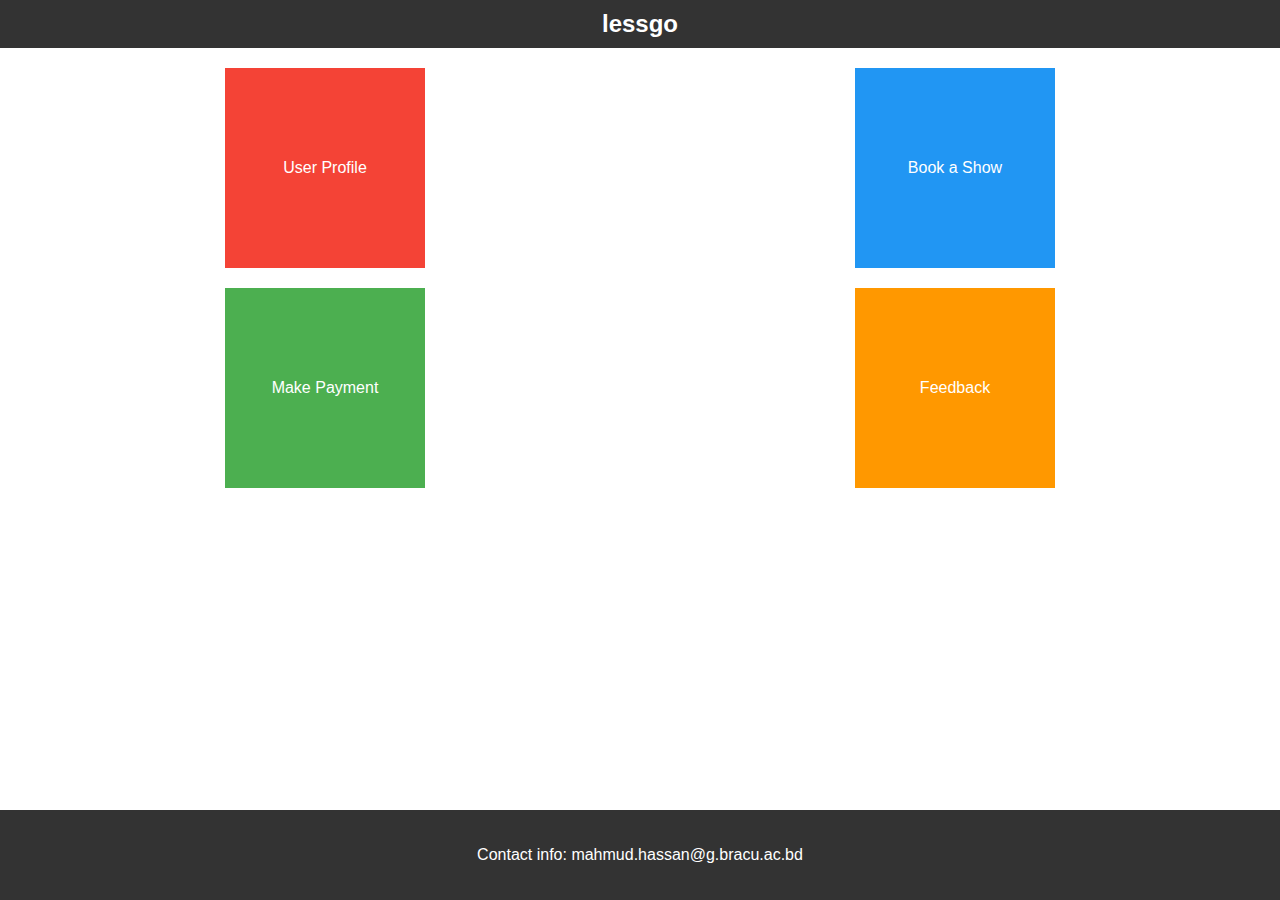
<file: src/main/resources/static/index.html>
<!DOCTYPE html>
<html lang="en">

<head>
    <meta charset="UTF-8">
    <meta name="viewport" content="width=device-width, initial-scale=1.0">
    <title>Lessgo - Homepage</title>
    <style>
        /* Common styles for the entire page */
        body {
            margin: 0;
            padding: 0;
            font-family: Arial, sans-serif;
            display: flex;
            flex-direction: column;
            min-height: 100vh;
        }

        /* Topbar styles */
        .topbar {
            background-color: #333;
            color: #fff;
            padding: 10px;
            text-align: center;
        }

        .logo {
            font-size: 24px;
            font-weight: bold;
            text-decoration: none;
            color: #fff;
        }

        /* Box styles */
        .container {
            display: grid;
            grid-template-columns: repeat(2, 1fr);
            gap: 20px;
            justify-items: center;
            align-items: center;
            margin: 20px;
        }

        .box {
            width: 200px;
            height: 200px;
            background-color: #333;
            color: white;
            display: flex;
            justify-content: center;
            align-items: center;
            cursor: pointer;
        }

        /* Individual box colors */
        .box1 { background-color: #f44336; }
        .box2 { background-color: #2196F3; }
        .box3 { background-color: #4CAF50; }
        .box4 { background-color: #FF9800; }

        /* Footer styles */
        .footer {
            background-color: #333;
            color: #fff;
            text-align: center;
            padding: 20px;
            margin-top: auto; /* Push the footer to the bottom */
        }
    </style>
</head>

<body>

<div class="topbar">
    <a href="#" class="logo">lessgo</a>
</div>

<div class="container">
    <div class="box box1" onclick="redirectTo('http://localhost:8080/profile')">User Profile</div>
    <div class="box box2" onclick="redirectTo('http://localhost:8080/booking')">Book a Show</div>
    <div class="box box3" onclick="redirectTo('http://localhost:8080/payment')">Make Payment</div>
    <div class="box box4" onclick="redirectTo('http://localhost:8080/feedback')">Feedback</div>
</div>

<script>
    // Function to redirect to specified URL
    function redirectTo(url) {
        window.location.href = url;
    }
</script>

<div class="footer">
    <p>Contact info: mahmud.hassan@g.bracu.ac.bd</p>
</div>
</body>

</html>
</file>
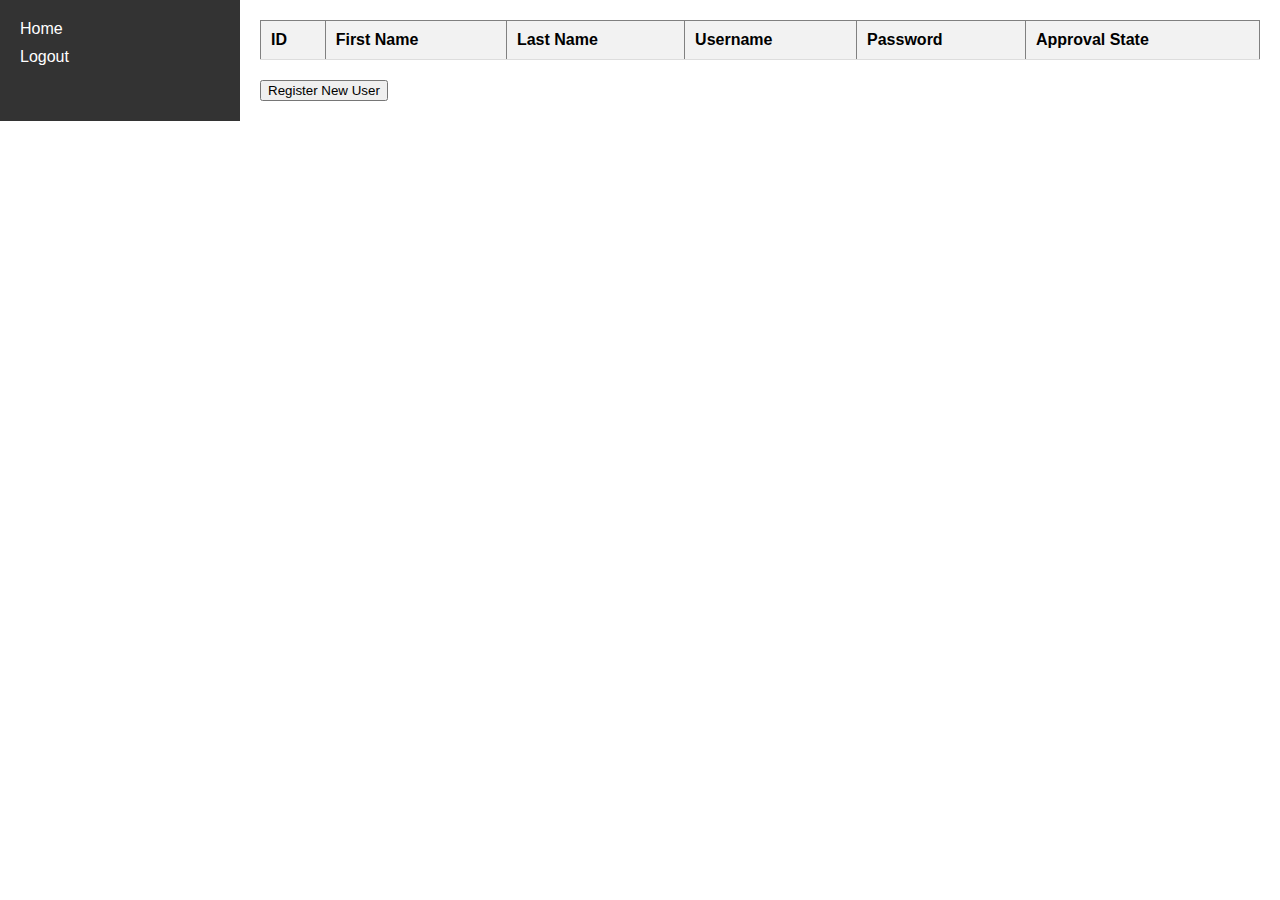
<file: src/main/resources/static/approvalboard.html>
<!DOCTYPE html>
<html lang="en">
<head>
    <meta charset="UTF-8">
    <title>Fetch Data and Create Table</title>
    <style>
        body {
            font-family: Arial, sans-serif;
            margin: 0;
            display: flex;
        }
        nav {
            background-color: #333;
            color: #fff;
            width: 200px;
            padding: 20px;
        }
        nav ul {
            list-style-type: none;
            padding: 0;
            margin: 0;
        }
        nav ul li {
            margin-bottom: 10px;
        }
        nav ul li a {
            color: #fff;
            text-decoration: none;
        }
        main {
            flex: 1;
            padding: 20px;
        }
        /* Rest of your table styling */
        table {
            width: 100%;
            border-collapse: collapse;
            margin-bottom: 20px;
        }
        th, td {
            padding: 10px;
            text-align: left;
            border-bottom: 1px solid #ddd;
        }
        th {
            background-color: #f2f2f2;
            font-weight: bold;
        }
        td {
            background-color: #fff;
        }
        tr:nth-child(even) td {
            background-color: #f9f9f9;
        }
        tr:hover td {
            background-color: #eaeaea;
        }
    </style>
</head>
<body>
<nav>
    <ul>
        <li><a href="http://localhost:8080/home.html">Home</a></li>
        <li><a href="http://localhost:8080/logout">Logout</a></li>
    </ul>
</nav>

<main>
    <table id="data-table" border="1">
        <thead>
        <tr>
            <th>ID</th>
            <th>First Name</th>
            <th>Last Name</th>
            <th>Username</th>
            <th>Password</th>
            <th>Approval State</th>
            <!-- Will be adding other info -->
        </tr>
        </thead>
        <tbody></tbody>
    </table>

    <button onclick="redirectToNewPage()">Register New User</button>
</main>

<script>

    function redirectToNewPage() {
        // Primary registration page
        window.location.href = 'registration.html';
    }

    document.addEventListener('DOMContentLoaded', () => {
        fetch('http://localhost:8080/getregistryrequests') // to be updated after frontend completes
            .then(response => response.json())
            .then(data => {
                createTable(data);
            })
            .catch(error => {
                console.error('Error fetching data:', error);
            });

        function createTable(data) {
            const tableBody = document.querySelector('#data-table tbody');

            data.forEach(item => {
                const row = document.createElement('tr');
                row.innerHTML = `
            <td>${item.id} </td>
            <td>${item.firstname}</td>
            <td>${item.lastname}</td>
            <td>${item.username}</td>
            <td>${item.password}</td>
            <td><button onclick="handleButtonClick(this, ${item.id})">Approve</button></td>
            <!-- For other fields-->
          `;
                tableBody.appendChild(row);
            });
        }
    });

    function handleButtonClick(button,id) {
        // Change button color to green
        button.style.backgroundColor = "green";

        // Disable the button
        button.disabled = true;

        // Optionally, you can remove the onclick attribute to prevent further clicks
        button.removeAttribute("onclick");


        fetch(`http://localhost:8080/permit/${id}`, {
            method: 'GET',
            headers: {
                'Content-Type': 'application/json'
            }
        })
            .then(response => {
                if (!response.ok) {
                    throw new Error('Network response was not ok');
                }
                return response.json();
            })
            .then(data => {
                console.log('Permit data received:', data);
                // Remove the row associated with the approved item

            })
            .catch(error => {
                console.error('There was an error with the fetch request:', error);
                // Must Handle errors here
            });


    }



    function fetchPermitById(button,id) {

        // Change button color to green
        button.style.backgroundColor = "green";

        // Disable the button
        button.disabled = true;

        button.removeAttribute("onclick");



    }
</script>
</body>
</html>
</file>
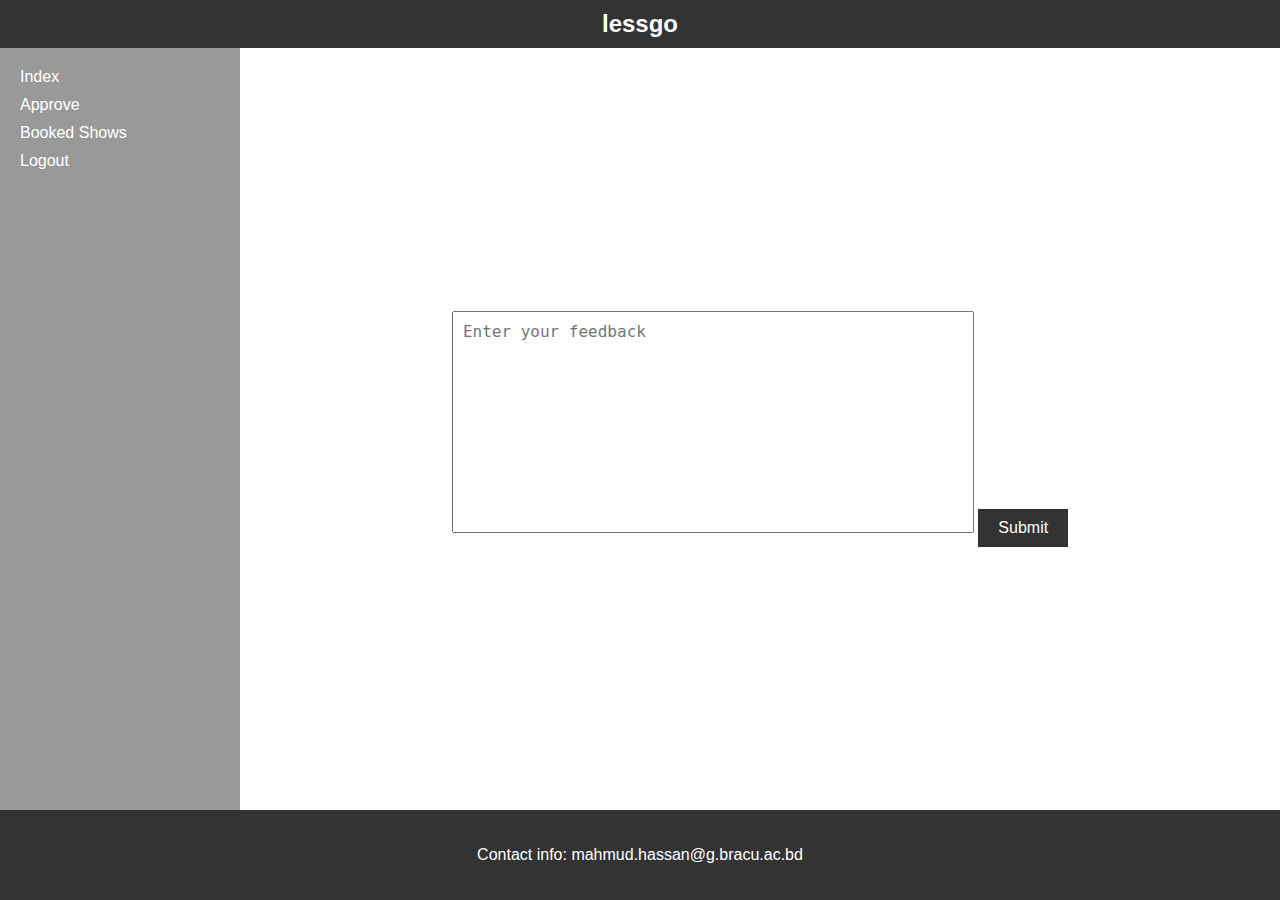
<file: src/main/resources/static/feedback.html>
<!DOCTYPE html>
<html lang="en">

<head>
  <meta charset="UTF-8">
  <meta name="viewport" content="width=device-width, initial-scale=1.0">
  <title>Lessgo - Homepage</title>
  <style>
    /* Add your CSS styles here */
    body {
      margin: 0;
      padding: 0;
      font-family: Arial, sans-serif;
      display: flex;
      flex-direction: column;
      height: 100vh;
    }

    .topbar {
      background-color: #333;
      color: #fff;
      padding: 10px;
      text-align: center;
    }

    .logo {
      font-size: 24px;
      font-weight: bold;
      text-decoration: none;
      color: #fff;
    }

    .container {
      display: flex;
      flex: 1;
    }

    .sidebar {
      width: 200px;
      background-color: #999;
      color: white;
      padding: 20px;
      display: flex;
      flex-direction: column;
    }

    .sidebar a {
      color: white;
      text-decoration: none;
      margin-bottom: 10px;
    }

    .sidebar a:hover {
      color: lightgray;
    }

    .feedback-form {
      flex: 1;
      display: flex;
      justify-content: center;
      align-items: center;
    }

    .feedback-input {
      width: 500px;
      height: 200px;
      padding: 10px;
      font-size: 16px;
      resize: none; /* Prevent resizing of textarea */
    }

    .submit-btn {
      padding: 10px 20px;
      background-color: #333;
      color: white;
      border: none;
      cursor: pointer;
      font-size: 16px;
    }

    .submit-btn:hover {
      background-color: #555;
    }

    .footer {
      background-color: #333;
      color: #fff;
      text-align: center;
      padding: 20px;
    }
  </style>
</head>

<body>
<div class="topbar">
  <a href="#" class="logo">lessgo</a>
</div>

<div class="container">
  <div class="sidebar">
    <a href="http://localhost:8080/index.html">Index</a>
    <a href="http://localhost:8080/approvalwindow">Approve</a>
    <a href="http://localhost:8080/bookedshows">Booked Shows</a>
    <a href="http://localhost:8080/logout">Logout</a>
  </div>

  <div class="feedback-form">
    <form id="feedbackForm">
      <textarea class="feedback-input" id="feedbackInput" placeholder="Enter your feedback"></textarea>
      <button type="submit" class="submit-btn">Submit</button>
    </form>
  </div>

</div>

<div class="footer">
  <p>Contact info: mahmud.hassan@g.bracu.ac.bd</p>
</div>

<script>
  // JavaScript code to handle form submission
  document.getElementById('feedbackForm').addEventListener('submit', function(event) {
    event.preventDefault(); // Prevent the default form submission

    // Get the feedback input value
    const feedback = document.getElementById('feedbackInput').value;

    // Prepare the data to send in the POST request
    const data = {
      id: 1,
      feedback: feedback
    };

    // Send a POST request using fetch
    fetch('http://localhost:8080/feedbackpost', {
      method: 'POST',
      headers: {
        'Content-Type': 'application/json'
      },
      body: JSON.stringify(data)
    })
            .then(response => {
              // Handle the response from the server
              // For example, you can show a success message to the user
              console.log('Feedback submitted successfully');
            })
            .catch(error => {
              // Handle any errors that occur during the fetch
              console.error('Error:', error);
            });
  });
</script>
</body>

</html>
</file>
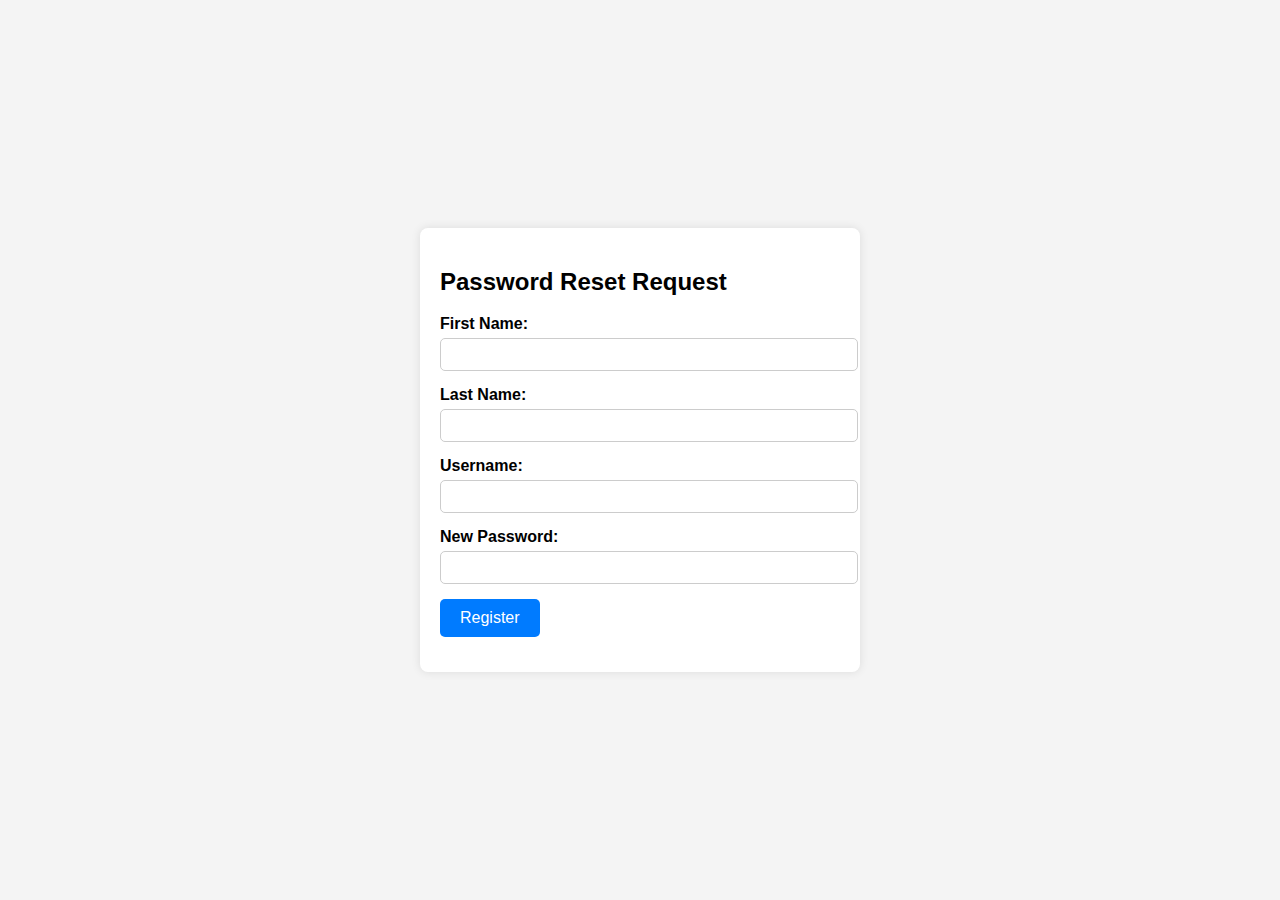
<file: src/main/resources/static/forgotpassword.html>
<!DOCTYPE html>
<html>
<head>
    <title>Forgot Password</title>
    <style>
        body {
            font-family: Arial, sans-serif;
            background-color: #f4f4f4;
            margin: 0;
            padding: 0;
            display: flex;
            justify-content: center;
            align-items: center;
            height: 100vh;
        }

        .container {
            background-color: #fff;
            padding: 20px;
            border-radius: 8px;
            box-shadow: 0 0 10px rgba(0, 0, 0, 0.1);
            width: 400px;
        }

        .form-group {
            margin-bottom: 15px;
        }

        .form-group label {
            display: block;
            margin-bottom: 5px;
            font-weight: bold;
        }

        .form-group input[type="text"],
        .form-group input[type="password"],
        .form-group input[type="number"] {
            width: 100%;
            padding: 8px;
            border-radius: 5px;
            border: 1px solid #ccc;
        }

        .form-group input[type="submit"] {
            background-color: #007bff;
            color: #fff;
            border: none;
            padding: 10px 20px;
            border-radius: 5px;
            cursor: pointer;
            font-size: 16px;
        }

        .form-group input[type="submit"]:hover {
            background-color: #0056b3;
        }
    </style>
</head>
<body>
<div class="container">
    <h2>Password Reset Request</h2>
    <form id="postDataForm">
        <div class="form-group">
            <label for="firstname">First Name:</label>
            <input type="text" id="firstname" name="firstname" required>
        </div>

        <div class="form-group">
            <label for="lastname">Last Name:</label>
            <input type="text" id="lastname" name="lastname" required>
        </div>

        <div class="form-group">
            <label for="username">Username:</label>
            <input type="text" id="username" name="username" required>
        </div>

        <div class="form-group">
            <label for="password">New Password:</label>
            <input type="password" id="password" name="password" required>
        </div>

        <div class="form-group">
            <input type="submit" value="Register">
        </div>
    </form>
</div>

<script>
    document.getElementById('postDataForm').addEventListener('submit', function(event) {
        event.preventDefault();

        const formData = new FormData(this);

        const data = {};
        formData.forEach((value, key) => {
            data[key] = value;
        });

        fetch('http://localhost:8080/resetrequest', {
            method: 'POST',
            headers: {
                'Content-Type': 'application/json'
            },
            body: JSON.stringify(data)
        })
            .then(response => {
                if (!response.ok) {
                    throw new Error('Network response was not ok');
                }
                return response.json();
            })
            .then(data => {
                console.log('Request succeeded with JSON response:', data);
                // You can handle the response here
            })
            .catch(error => {
                console.error('There was an error with the fetch request:', error);
                // Handle errors here
            });
    });
</script>
</body>
</html>
</file>
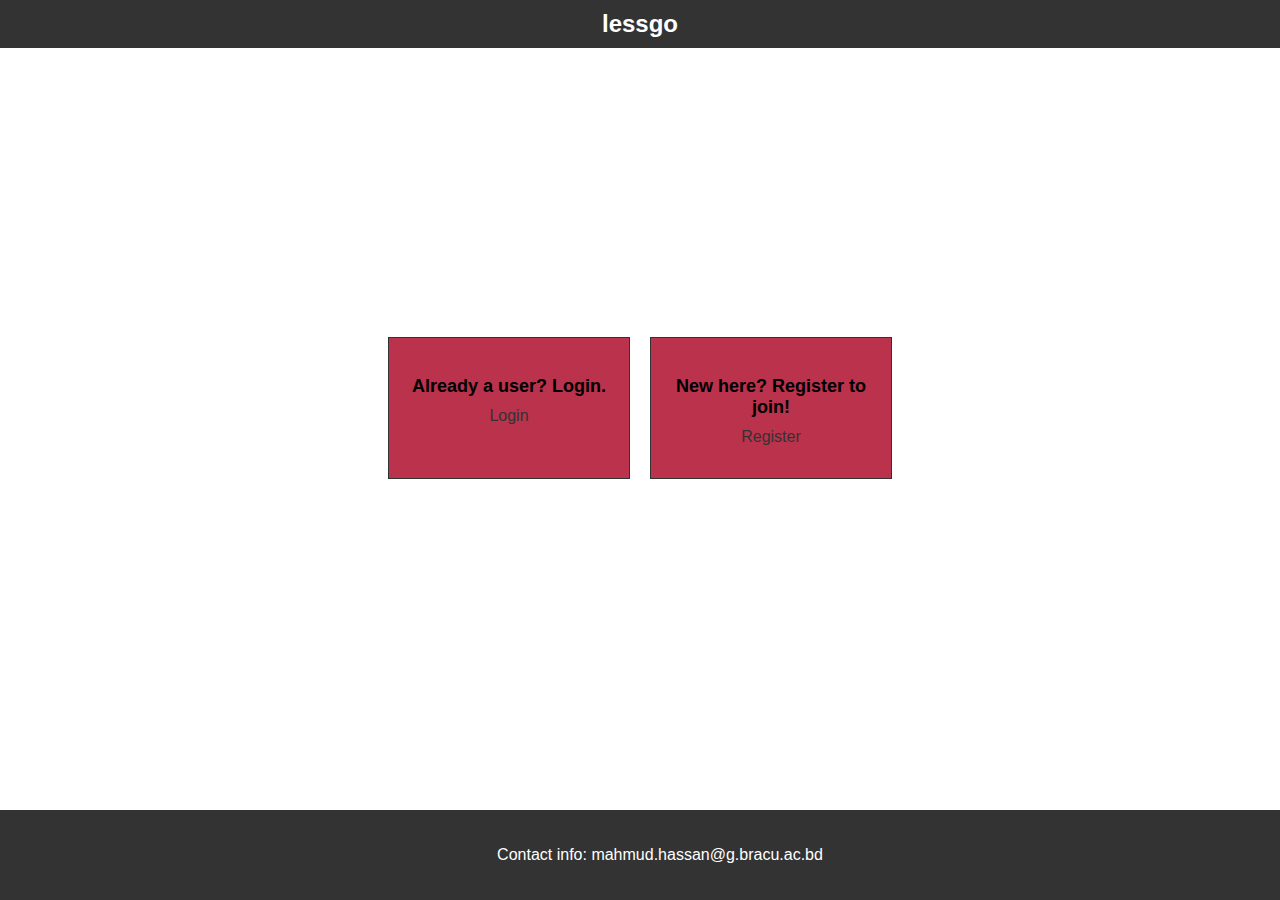
<file: src/main/resources/static/home.html>
<!DOCTYPE html>
<html lang="en">

<head>
    <meta charset="UTF-8">
    <meta name="viewport" content="width=device-width, initial-scale=1.0">
    <title>Lessgo - Homepage</title>
    <style>
        body {
            font-family: Arial, sans-serif;
            margin: 0;
            padding: 0;
            background-image: url(https://cri.org.bd/wp-content/uploads/2023/03/jbc2023_web_Featured.jpg);
            background-size: cover;
            background-position: center;
            background-repeat: no-repeat;
        }

        .topbar {
            background-color: #333;
            color: #fff;
            padding: 10px;
            text-align: center;
        }

        .logo {
            font-size: 24px;
            font-weight: bold;
            text-decoration: none;
            color: #fff;
        }

        .main-content {
            display: flex;
            justify-content: center;
            align-items: center;
            height: 80vh;
        }

        .box {
            width: 200px;
            height: 100px;
            border: 1px solid #333;
            margin: 10px;
            text-align: center;
            padding: 20px;
            background-color: #ba324b;
        }

        .box p {
            font-size: 18px; 
            font-weight: bold; 
            margin-bottom: 10px; 
            background-color:  #ba324b;
        }

        .box a {
            font-size: 16px; /* Adjusting the font size of the links */
            text-decoration: none;
            color: #333;
            display: block;
            background-color:  #ba324b;
        }


        .footer {
            background-color: #333;
            color: #fff;
            text-align: center;
            padding: 20px;
            position: fixed;
            bottom: 0;
            width: 100%;
        }
    </style>
</head>

<body>
<div class="topbar">
    <a href="#" class="logo">lessgo</a>
</div>

<div class="main-content">
    <div class="box">
        <p>Already a user? Login.</p>
        <a href="http://localhost:8080/login" target="_blank">Login</a>
    </div>
    <div class="box">
        <p>New here? Register to join!</p>
        <a href="http://localhost:8080/registration.html" target="_blank">Register</a>
    </div>
</div>

<div class="footer">
    <p>Contact info: mahmud.hassan@g.bracu.ac.bd</p>
</div>
</body>

</html>
</file>
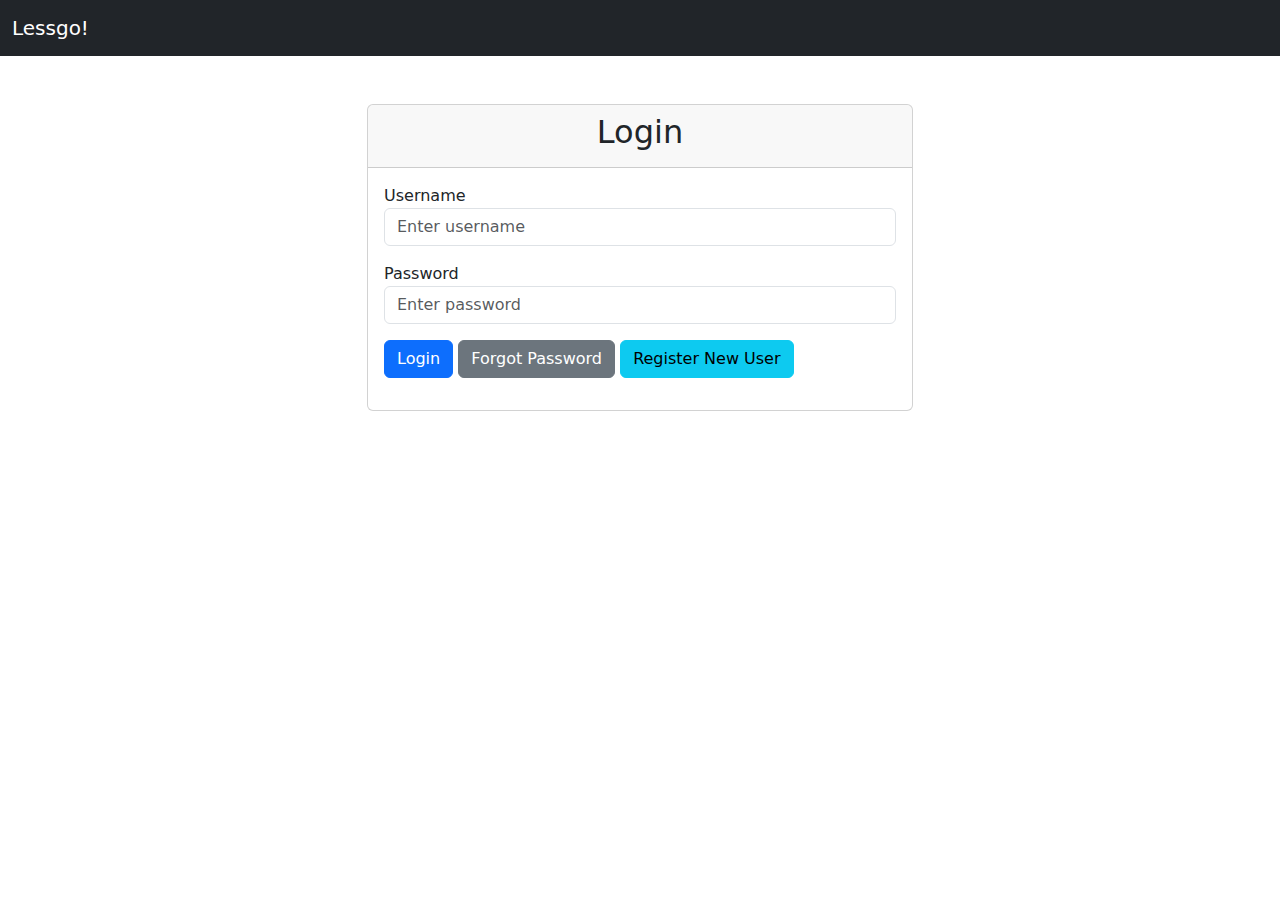
<file: src/main/resources/static/login.html>
<!DOCTYPE html>
<html lang="en">
<head>
    <meta charset="UTF-8">
    <title>Login</title>
    <link href="https://cdn.jsdelivr.net/npm/bootstrap@5.0.2/dist/css/bootstrap.min.css" rel="stylesheet">
</head>
<body>
<nav class="navbar navbar-expand-lg navbar-dark bg-dark">
    <div class="container-fluid">
        <a class="navbar-brand">Lessgo!</a>
        <button class="navbar-toggler" type="button" data-bs-toggle="collapse" data-bs-target="#navbarSupportedContent"
                aria-controls="navbarSupportedContent" aria-expanded="false" aria-label="Toggle navigation">
            <span class="navbar-toggler-icon"></span>
        </button>
    </div>
</nav>
<br>
<br>
<div class="container">
    <div class="row">
        <div class="col-md-6 offset-md-3">

            <!-- Display error message for invalid username or password -->
            <div id="error" class="alert alert-danger" style="display: none;">Invalid Username or Password</div>

            <!-- Display logout message -->
            <div id="logout" class="alert alert-success" style="display: none;">You have been logged out.</div>

            <div class="card">
                <div class="card-header">
                    <h2 class="text-center">Login</h2>
                </div>
                <div class="card-body">
                    <form id="loginForm" method="post" role="form" action="/login" class="form-horizontal">
                        <div class="form-group mb-3">
                            <label class="control-label"> Username</label>
                            <input type="text" id="username" name="username" class="form-control" placeholder="Enter username">
                        </div>
                        <div class="form-group mb-3">
                            <label class="control-label"> Password</label>
                            <input type="password" id="password" name="password" class="form-control" placeholder="Enter password">
                        </div>
                        <div class="form-group mb-3">
                            <button type="submit" class="btn btn-primary">Login</button>
                            <a href="http://localhost:8080/forgotpassword" class="btn btn-secondary">Forgot Password</a>
                            <a href="http://localhost:8080/data" class="btn btn-info">Register New User</a>
                        </div>
                    </form>
                </div>
            </div>
        </div>
    </div>
</div>

<script src="https://cdn.jsdelivr.net/npm/bootstrap@5.0.2/dist/js/bootstrap.bundle.min.js"></script>

<!-- JavaScript to display error or logout messages based on URL parameters -->
<script>
    const urlParams = new URLSearchParams(window.location.search);
    if (urlParams.has('error')) {
        document.getElementById('error').style.display = 'block';
    }
    if (urlParams.has('logout')) {
        document.getElementById('logout').style.display = 'block';
    }
</script>
</body>
</html>
</file>
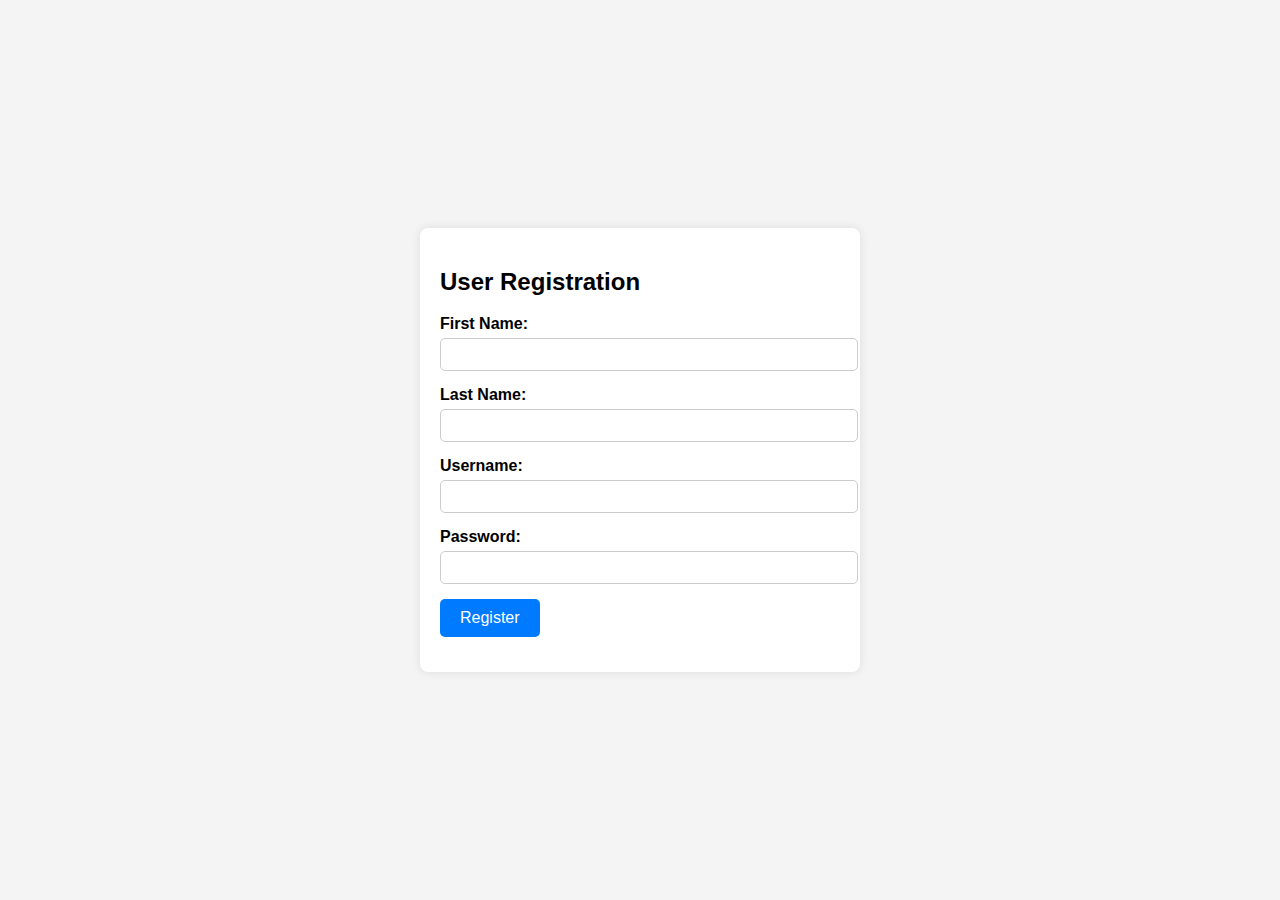
<file: src/main/resources/static/registration.html>
<!DOCTYPE html>
<html>
<head>
    <title>User Registration</title>
    <style>
        body {
            font-family: Arial, sans-serif;
            background-color: #f4f4f4;
            margin: 0;
            padding: 0;
            display: flex;
            justify-content: center;
            align-items: center;
            height: 100vh;
        }

        .container {
            background-color: #fff;
            padding: 20px;
            border-radius: 8px;
            box-shadow: 0 0 10px rgba(0, 0, 0, 0.1);
            width: 400px;
        }

        .form-group {
            margin-bottom: 15px;
        }

        .form-group label {
            display: block;
            margin-bottom: 5px;
            font-weight: bold;
        }

        .form-group input[type="text"],
        .form-group input[type="password"],
        .form-group input[type="number"] {
            width: 100%;
            padding: 8px;
            border-radius: 5px;
            border: 1px solid #ccc;
        }

        .form-group input[type="submit"] {
            background-color: #007bff;
            color: #fff;
            border: none;
            padding: 10px 20px;
            border-radius: 5px;
            cursor: pointer;
            font-size: 16px;
        }

        .form-group input[type="submit"]:hover {
            background-color: #0056b3;
        }
    </style>
</head>
<body>
<div class="container">
    <h2>User Registration</h2>
    <form id="postDataForm">
        <div class="form-group">
            <label for="firstname">First Name:</label>
            <input type="text" id="firstname" name="firstname" required>
        </div>

        <div class="form-group">
            <label for="lastname">Last Name:</label>
            <input type="text" id="lastname" name="lastname" required>
        </div>

        <div class="form-group">
            <label for="username">Username:</label>
            <input type="text" id="username" name="username" required>
        </div>

        <div class="form-group">
            <label for="password">Password:</label>
            <input type="password" id="password" name="password" required>
        </div>

        <div class="form-group">
            <input type="submit" value="Register">
        </div>
    </form>
</div>

<script>
    document.getElementById('postDataForm').addEventListener('submit', function(event) {
        event.preventDefault();

        const formData = new FormData(this);

        const data = {};
        formData.forEach((value, key) => {
            data[key] = value;
        });

        fetch('http://localhost:8080/req', {
            method: 'POST',
            headers: {
                'Content-Type': 'application/json'
            },
            body: JSON.stringify(data)
        })
            .then(response => {
                if (!response.ok) {
                    throw new Error('Network response was not ok');
                }
                return response.json();
            })
            .then(data => {
                console.log('Request succeeded with JSON response:', data);
                // You can handle the response here
            })
            .catch(error => {
                console.error('There was an error with the fetch request:', error);
                // Handle errors here
            });
    });
</script>
</body>
</html>
</file>
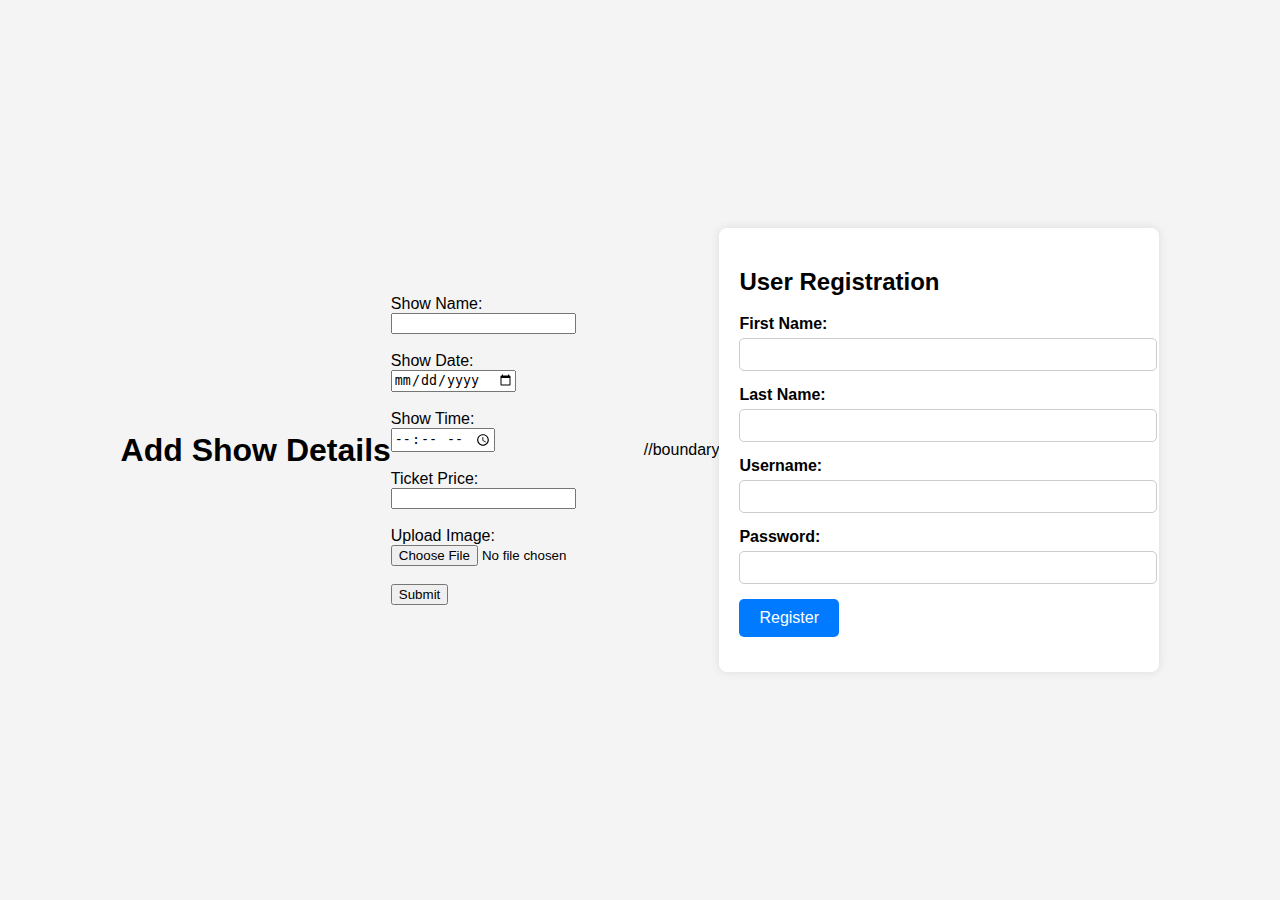
<file: src/main/resources/static/ShowEntry.html>
<!DOCTYPE html>
<html lang="en">
<head>
    <meta charset="UTF-8">
    <title>Title</title>
</head>
<body>

<h1>Add Show Details</h1>

<form id="showForm" enctype="multipart/form-data">
    <label for="showName">Show Name:</label><br>
    <input type="text" id="showName" name="showName"><br><br>

    <label for="showDate">Show Date:</label><br>
    <input type="date" id="showDate" name="showDate"><br><br>

    <label for="showTime">Show Time:</label><br>
    <input type="time" id="showTime" name="showTime"><br><br>

    <label for="ticketPrice">Ticket Price:</label><br>
    <input type="number" id="ticketPrice" name="ticketPrice"><br><br>

    <label for="showImage">Upload Image:</label><br>
    <input type="file" id="showImage" name="showImage" accept="image/*"><br><br>

    <button type="button" onclick="submitShowDetails()">Submit</button>
</form>

</body>
</html>


//boundary

<!DOCTYPE html>
<html>
<head>
    <title>User Registration</title>
    <style>
        body {
            font-family: Arial, sans-serif;
            background-color: #f4f4f4;
            margin: 0;
            padding: 0;
            display: flex;
            justify-content: center;
            align-items: center;
            height: 100vh;
        }

        .container {
            background-color: #fff;
            padding: 20px;
            border-radius: 8px;
            box-shadow: 0 0 10px rgba(0, 0, 0, 0.1);
            width: 400px;
        }

        .form-group {
            margin-bottom: 15px;
        }

        .form-group label {
            display: block;
            margin-bottom: 5px;
            font-weight: bold;
        }

        .form-group input[type="text"],
        .form-group input[type="password"],
        .form-group input[type="number"] {
            width: 100%;
            padding: 8px;
            border-radius: 5px;
            border: 1px solid #ccc;
        }

        .form-group input[type="submit"] {
            background-color: #007bff;
            color: #fff;
            border: none;
            padding: 10px 20px;
            border-radius: 5px;
            cursor: pointer;
            font-size: 16px;
        }

        .form-group input[type="submit"]:hover {
            background-color: #0056b3;
        }
    </style>
</head>
<body>
<div class="container">
    <h2>User Registration</h2>
    <form id="postDataForm">
        <div class="form-group">
            <label for="firstname">First Name:</label>
            <input type="text" id="firstname" name="firstname" required>
        </div>

        <div class="form-group">
            <label for="lastname">Last Name:</label>
            <input type="text" id="lastname" name="lastname" required>
        </div>

        <div class="form-group">
            <label for="username">Username:</label>
            <input type="text" id="username" name="username" required>
        </div>

        <div class="form-group">
            <label for="password"> Password:</label>
            <input type="password" id="password" name="password" required>
        </div>

        <div class="form-group">
            <input type="submit" value="Register">
        </div>
    </form>
</div>

<script>
    document.getElementById('postDataForm').addEventListener('submit', function(event) {
        event.preventDefault();

        const formData = new FormData(this);

        const data = {};
        formData.forEach((value, key) => {
            data[key] = value;
        });

        fetch('http://localhost:8080/req', {
            method: 'POST',
            headers: {
                'Content-Type': 'application/json'
            },
            body: JSON.stringify(data)
        })
            .then(response => {
                if (!response.ok) {
                    throw new Error('Network response was not ok');
                }
                return response.json();
            })
            .then(data => {
                console.log('Request succeeded with JSON response:', data);
                // You can handle the response here
            })
            .catch(error => {
                console.error('There was an error with the fetch request:', error);
                // Handle errors here
            });
    });
</script>
</body>
</html>
</file>
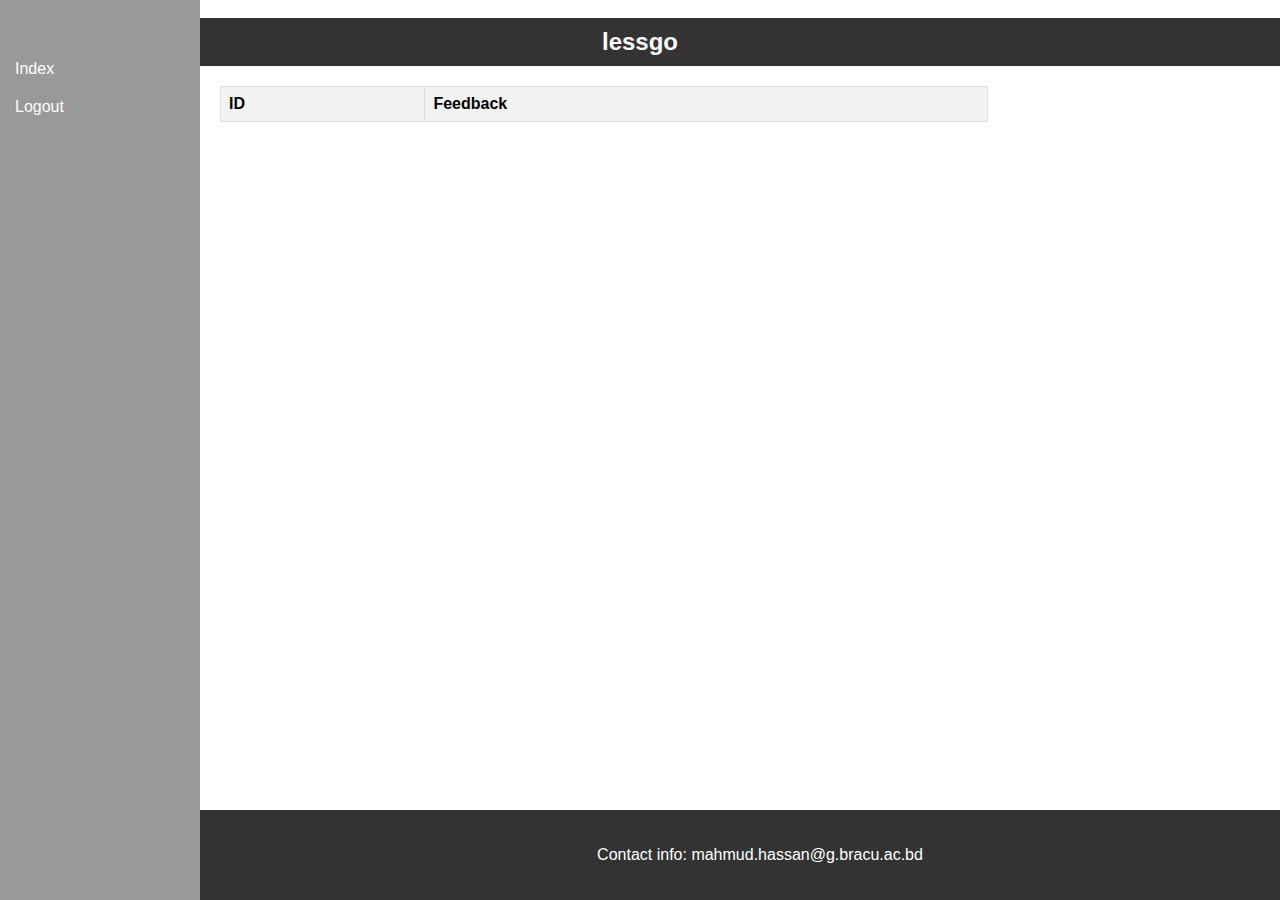
<file: src/main/resources/static/Showfeedback.html>
<!DOCTYPE html>
<html lang="en">

<head>
    <meta charset="UTF-8">
    <title>Fetch Feedback Data and Create Table</title>
    <style>
        body {
            font-family: Arial, sans-serif;
            margin: 0;
            padding: 0;
        }

        .topbar {
            background-color: #333;
            color: #fff;
            padding: 10px;
            text-align: center;
        }

        .logo {
            font-size: 24px;
            font-weight: bold;
            text-decoration: none;
            color: #fff;
        }

        .sidebar {
            height: 100vh;
            width: 200px;
            position: fixed;
            top: 0;
            left: 0;
            background-color: #999;
            padding-top: 50px;
        }

        .sidebar a {
            padding: 10px 15px;
            display: block;
            color: #fff;
            text-decoration: none;
        }

        .sidebar a:hover {
            background-color: #555;
        }

        #feedback-table {
            margin-left: 220px; /* Adjust to accommodate the sidebar width */
            width: 60%;
            margin-top: 20px;
            border-collapse: collapse;
        }

        #feedback-table th,
        #feedback-table td {
            border: 1px solid #ddd;
            padding: 8px;
            text-align: left;
        }

        #feedback-table th {
            background-color: #f2f2f2;
        }

        .footer {
            background-color: #333;
            color: #fff;
            text-align: center;
            padding: 20px;
            position: fixed;
            bottom: 0;
            width: calc(100% - 200px); /* Adjust to accommodate the sidebar width */
            margin-left: 200px; /* Adjust to accommodate the sidebar width */
        }
    </style>
</head>

<body>
logout
<div class="topbar">
    <a href="#" class="logo">lessgo</a>
</div>

<div class="sidebar">
    <a href="http://localhost:8080/index">Index</a>
    <a href="http://localhost:8080/logout">Logout</a>
    <!-- Add more links as needed -->
</div>

<table id="feedback-table">
    <thead>
    <tr>
        <th>ID</th>
        <th>Feedback</th>
    </tr>
    </thead>
    <tbody></tbody>
</table>

<div class="footer">
    <p>Contact info: mahmud.hassan@g.bracu.ac.bd</p>
</div>

<script>
    document.addEventListener('DOMContentLoaded', () => {
        fetch('http://localhost:8080/getallfeedbacks')
            .then(response => response.json())
            .then(data => {
                createFeedbackTable(data);
            })
            .catch(error => {
                console.error('Error fetching feedback data:', error);
            });

        function createFeedbackTable(data) {
            const tableBody = document.querySelector('#feedback-table tbody');

            data.forEach(item => {
                const row = document.createElement('tr');
                row.innerHTML = `
                            <td>${item.id}</td>
                            <td>${item.feedback}</td>
                        `;
                tableBody.appendChild(row);
            });
        }
    });
</script>
</body>

</html>
</file>
